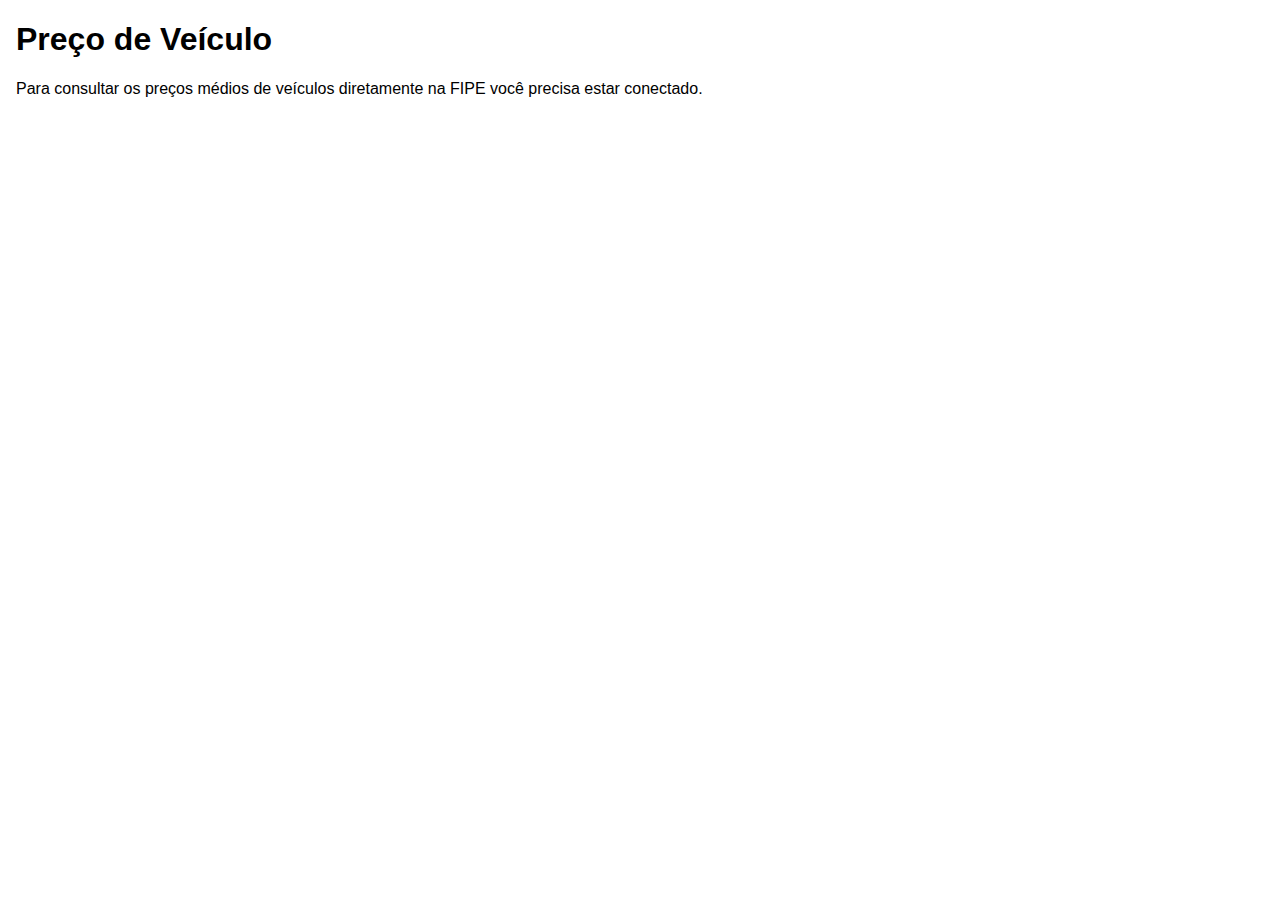
<file: offline.html>
<!--
/* Preço de Veículo - https://precodeveiculo.netlify.app
 * https://github.com/giovanigenerali/precodeveiculo
 * Developed by Giovani Generali - https://github.com/giovanigenerali
 */
-->
<!DOCTYPE html>
<html lang="pt-BR">
  <head>
    <meta charset="utf-8" />
    <meta name="viewport" content="width=device-width, initial-scale=1.0" />
    <meta name="author" content="Givoani Generali" />
    <meta
      name="description"
      content="Consultar preços médios de veículos diretamente na FIPE."
    />
    <link rel="shortcut icon" href="./images/logo.png" type="image/png" />
    <link rel="apple-touch-icon" href="./images/logo.png" />
    <title>Preço de Veículo</title>
    <style>
      body {
        font-family: -apple-system, BlinkMacSystemFont, "Segoe UI", Roboto,
          Helvetica, Arial, sans-serif;
        margin: 1rem;
      }
    </style>
  </head>

  <body>
    <h1>Preço de Veículo</h1>
    <p>
      Para consultar os preços médios de veículos diretamente na FIPE você
      precisa estar conectado.
    </p>
  </body>
</html>
</file>
